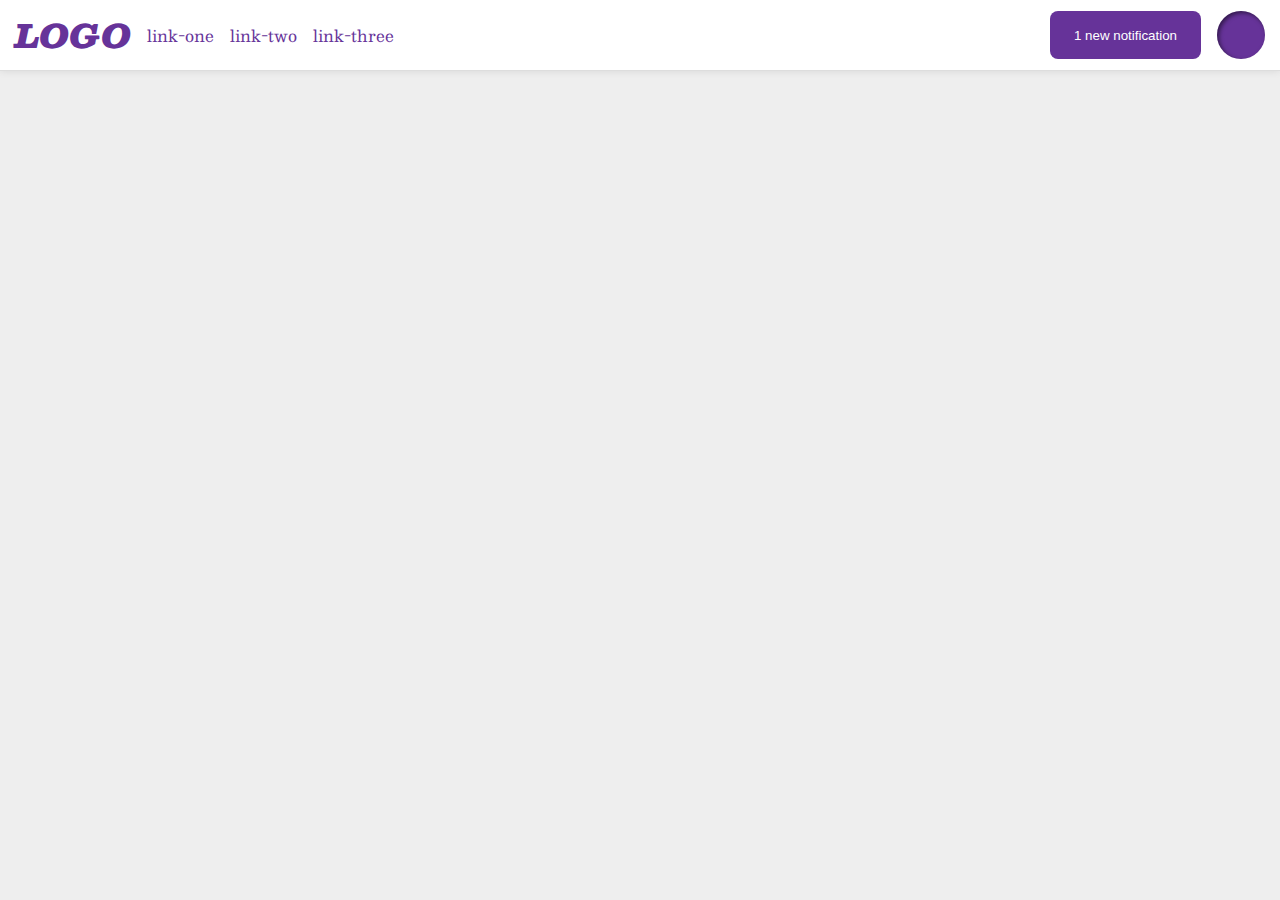
<file: flex/03-flex-header-2/index.html>
<!DOCTYPE html>
<html lang="en">
  <head>
    <meta charset="UTF-8" />
    <meta http-equiv="X-UA-Compatible" content="IE=edge" />
    <meta name="viewport" content="width=device-width, initial-scale=1.0" />
    <title>Flex Header 2</title>
    <link rel="stylesheet" href="style.css" />
  </head>
  <body>
    <div class="header">
      <div class="left-side">
        <div class="logo">LOGO</div>
        <ul class="links">
          <li><a href="google.com">link-one</a></li>
          <li><a href="google.com">link-two</a></li>
          <li><a href="google.com">link-three</a></li>
        </ul>
      </div>
      <div class="right-side">
        <button class="notifications">1 new notification</button>
        <div class="profile-image"></div>
      </div>
    </div>
  </body>
</html>
</file>
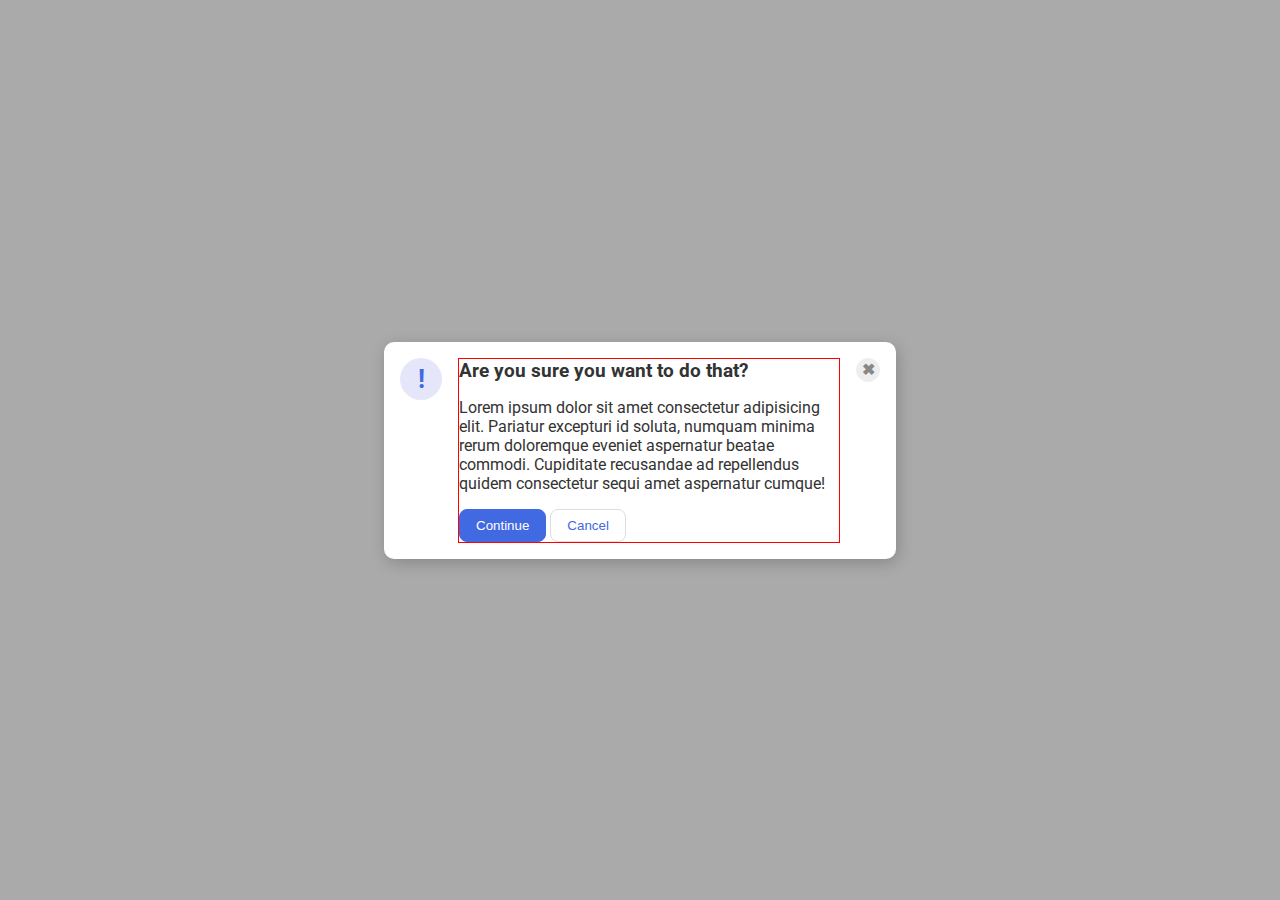
<file: flex/05-flex-modal/index.html>
<!DOCTYPE html>
<html lang="en">
  <head>
    <meta charset="UTF-8" />
    <meta http-equiv="X-UA-Compatible" content="IE=edge" />
    <meta name="viewport" content="width=device-width, initial-scale=1.0" />
    <link rel="stylesheet" href="style.css" />
    <title>Modal</title>
  </head>
  <body>
    <div class="modal">
      <div class="icon">!</div>
      <div class="main-container">
        <div class="header">Are you sure you want to do that?</div>
        <div class="text">
          Lorem ipsum dolor sit amet consectetur adipisicing elit. Pariatur excepturi id soluta, numquam minima rerum doloremque eveniet aspernatur beatae commodi. Cupiditate recusandae ad repellendus
          quidem consectetur sequi amet aspernatur cumque!
        </div>
        <div class="buttons">
          <button class="continue">Continue</button>
          <button class="cancel">Cancel</button>
        </div>
      </div>
      <button class="close-button">✖</button>
    </div>
  </body>
</html>
</file>
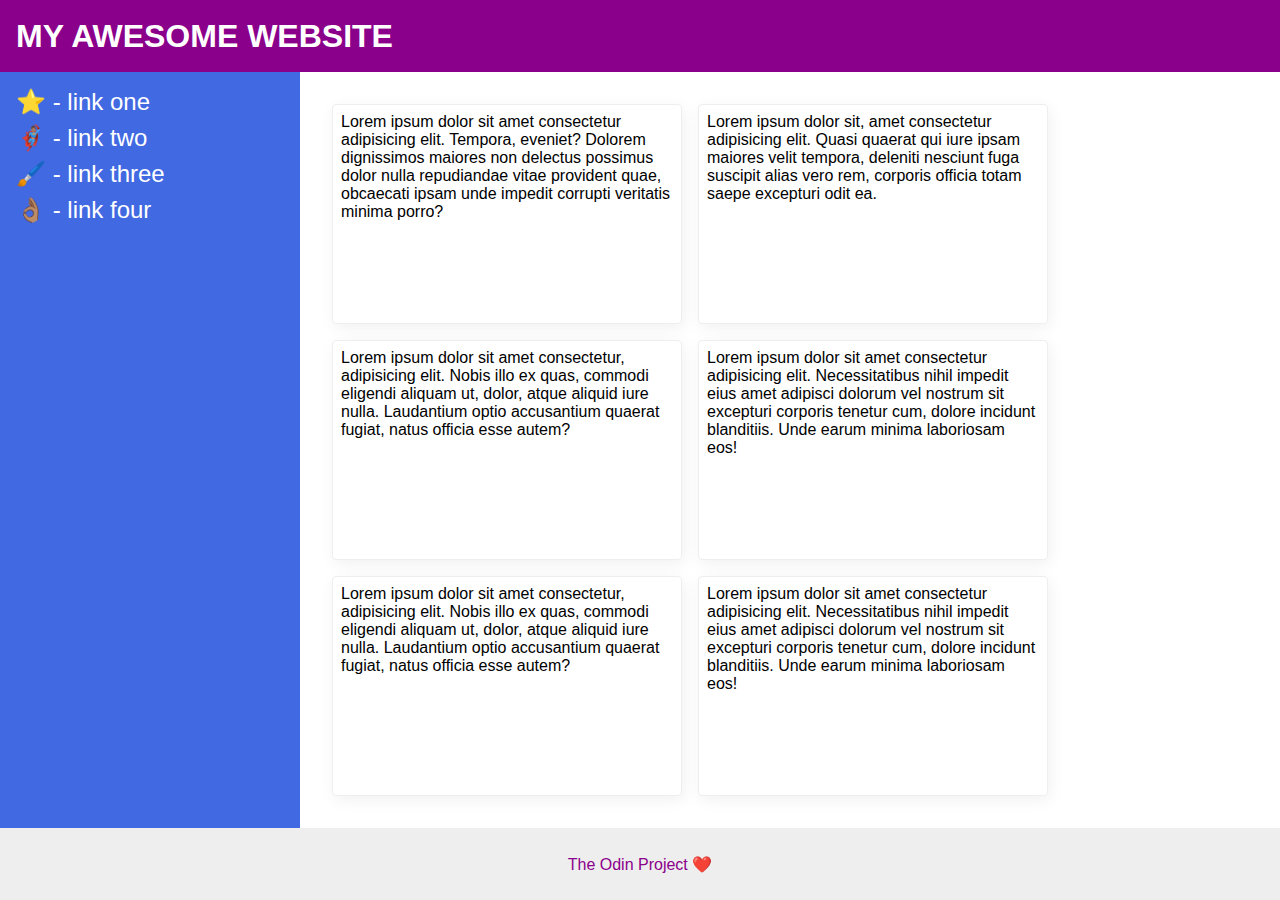
<file: flex/07-flex-layout-2/index.html>
<!DOCTYPE html>
<html lang="en">
  <head>
    <meta charset="UTF-8" />
    <meta http-equiv="X-UA-Compatible" content="IE=edge" />
    <meta name="viewport" content="width=device-width, initial-scale=1.0" />
    <title>The Holy Grail</title>
    <link rel="stylesheet" href="style.css" />
  </head>
  <body>
    <div class="header">MY AWESOME WEBSITE</div>

    <div class="main">
      <div class="sidebar">
        <ul>
          <li><a href="#">⭐ - link one</a></li>
          <li><a href="#">🦸🏽‍♂️ - link two</a></li>
          <li><a href="#">🖌️ - link three</a></li>
          <li><a href="#">👌🏽 - link four</a></li>
        </ul>
      </div>
      <div class="card-container">
        <div class="card">
          Lorem ipsum dolor sit amet consectetur adipisicing elit. Tempora, eveniet? Dolorem dignissimos maiores non delectus possimus dolor nulla repudiandae vitae provident quae, obcaecati ipsam
          unde impedit corrupti veritatis minima porro?
        </div>
        <div class="card">
          Lorem ipsum dolor sit, amet consectetur adipisicing elit. Quasi quaerat qui iure ipsam maiores velit tempora, deleniti nesciunt fuga suscipit alias vero rem, corporis officia totam saepe
          excepturi odit ea.
        </div>
        <div class="card">
          Lorem ipsum dolor sit amet consectetur, adipisicing elit. Nobis illo ex quas, commodi eligendi aliquam ut, dolor, atque aliquid iure nulla. Laudantium optio accusantium quaerat fugiat, natus
          officia esse autem?
        </div>
        <div class="card">
          Lorem ipsum dolor sit amet consectetur adipisicing elit. Necessitatibus nihil impedit eius amet adipisci dolorum vel nostrum sit excepturi corporis tenetur cum, dolore incidunt blanditiis.
          Unde earum minima laboriosam eos!
        </div>
        <div class="card">
          Lorem ipsum dolor sit amet consectetur, adipisicing elit. Nobis illo ex quas, commodi eligendi aliquam ut, dolor, atque aliquid iure nulla. Laudantium optio accusantium quaerat fugiat, natus
          officia esse autem?
        </div>
        <div class="card">
          Lorem ipsum dolor sit amet consectetur adipisicing elit. Necessitatibus nihil impedit eius amet adipisci dolorum vel nostrum sit excepturi corporis tenetur cum, dolore incidunt blanditiis.
          Unde earum minima laboriosam eos!
        </div>
      </div>
    </div>
    <div class="footer">The Odin Project ❤️</div>
  </body>
</html>
</file>
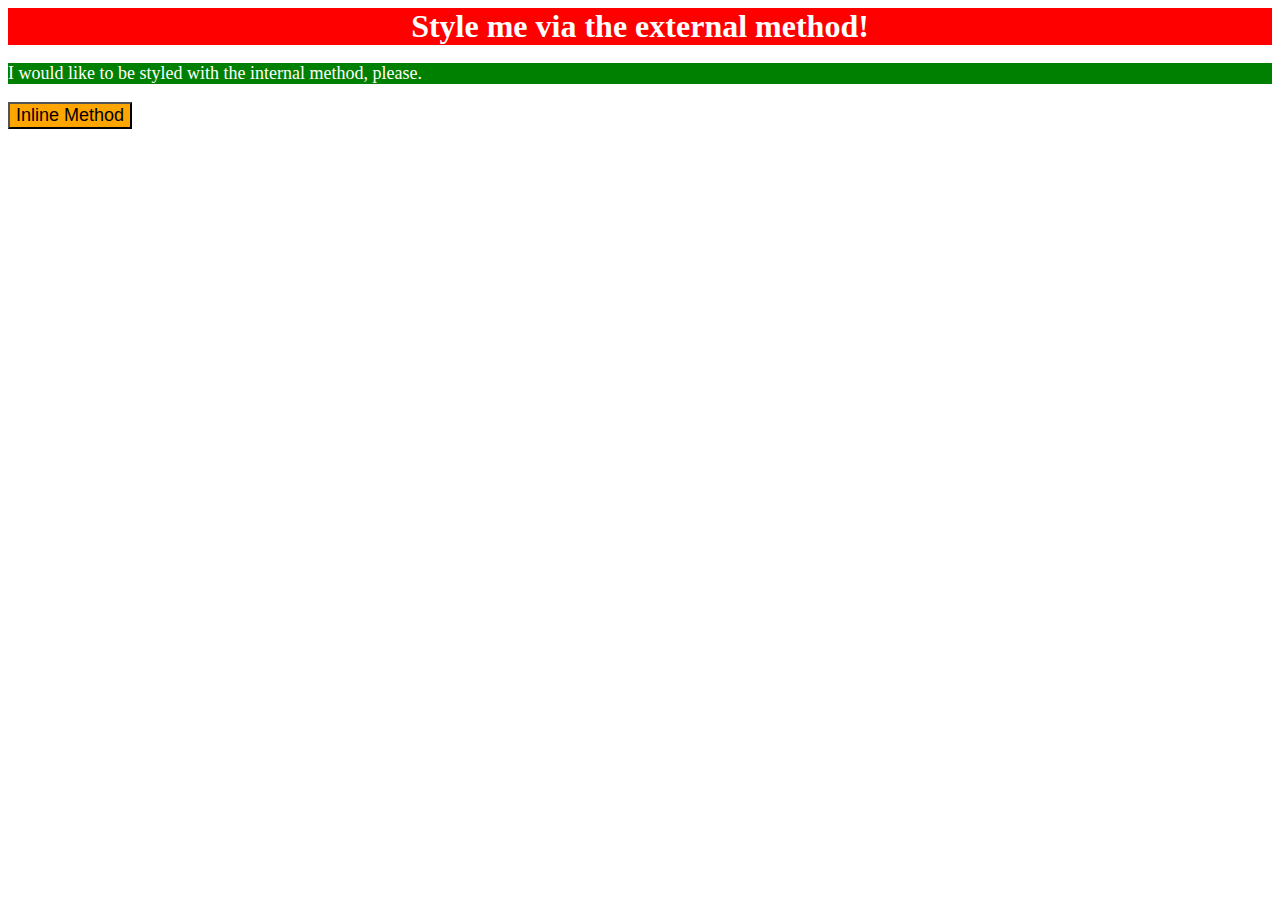
<file: foundations/01-css-methods/index.html>
<!DOCTYPE html>
<html lang="en">
  <head>
    <meta charset="UTF-8" />
    <meta http-equiv="X-UA-Compatible" content="IE=edge" />
    <meta name="viewport" content="width=device-width, initial-scale=1.0" />
    <link rel="stylesheet" href="styles.css" />
    <style>
      p {
        background-color: green;
        color: white;
        font-size: 18px;
      }
    </style>
    <title>Methods for Adding CSS</title>
  </head>
  <body>
    <div>Style me via the external method!</div>
    <p>I would like to be styled with the internal method, please.</p>
    <button style="background-color: orange; font-size: 18px">Inline Method</button>
  </body>
</html>
</file>
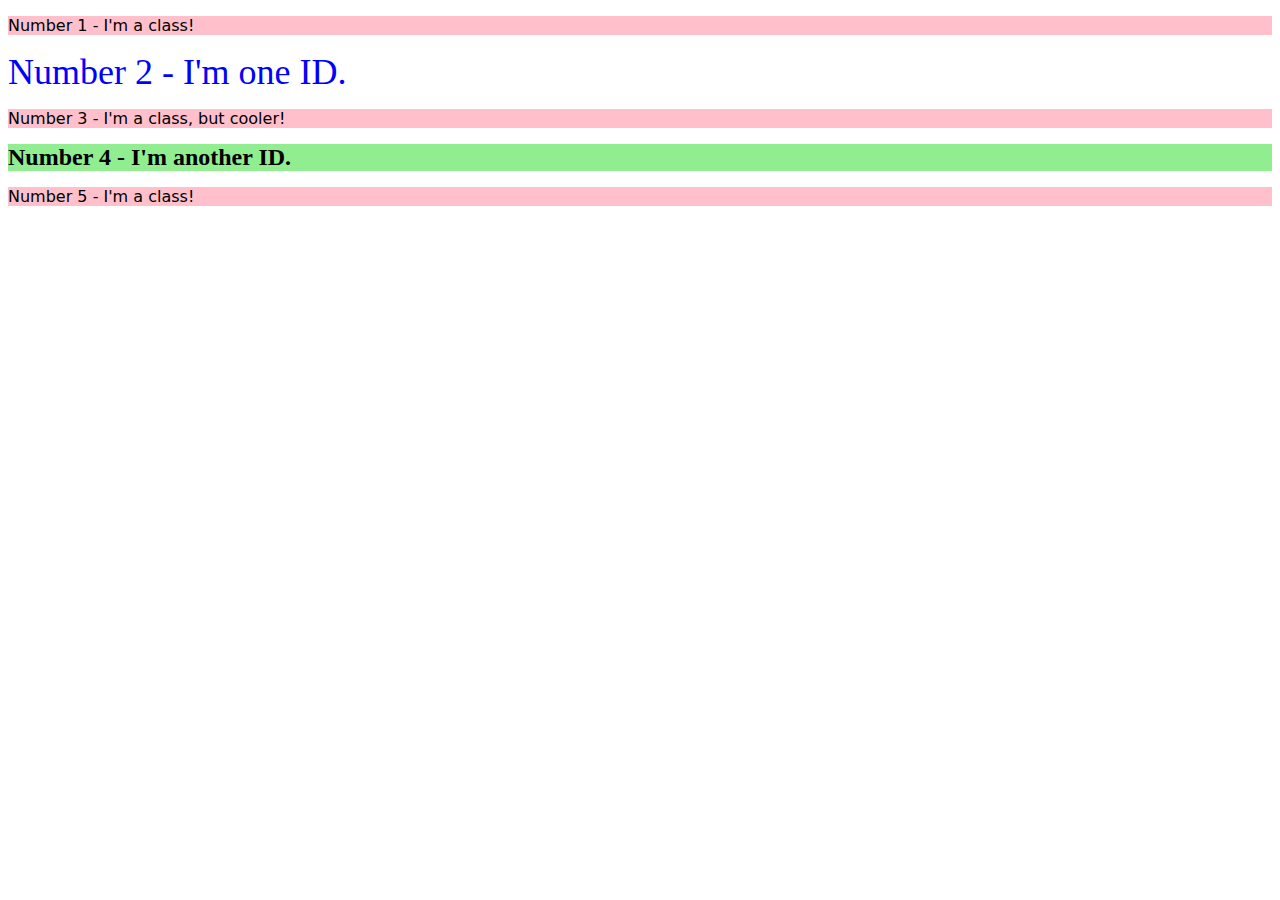
<file: foundations/02-class-id-selectors/index.html>
<!DOCTYPE html>
<html lang="en">
  <head>
    <meta charset="UTF-8" />
    <meta http-equiv="X-UA-Compatible" content="IE=edge" />
    <meta name="viewport" content="width=device-width, initial-scale=1.0" />
    <title>Class and ID Selectors</title>
    <link rel="stylesheet" href="style.css" />
  </head>
  <body>
    <p class="odd" id="first">Number 1 - I'm a class!</p>
    <div id="second">Number 2 - I'm one ID.</div>
    <p class="odd" id="third">Number 3 - I'm a class, but cooler!</p>
    <div id="fourth">Number 4 - I'm another ID.</div>
    <p class="odd" id="fifth">Number 5 - I'm a class!</p>
  </body>
</html>
</file>
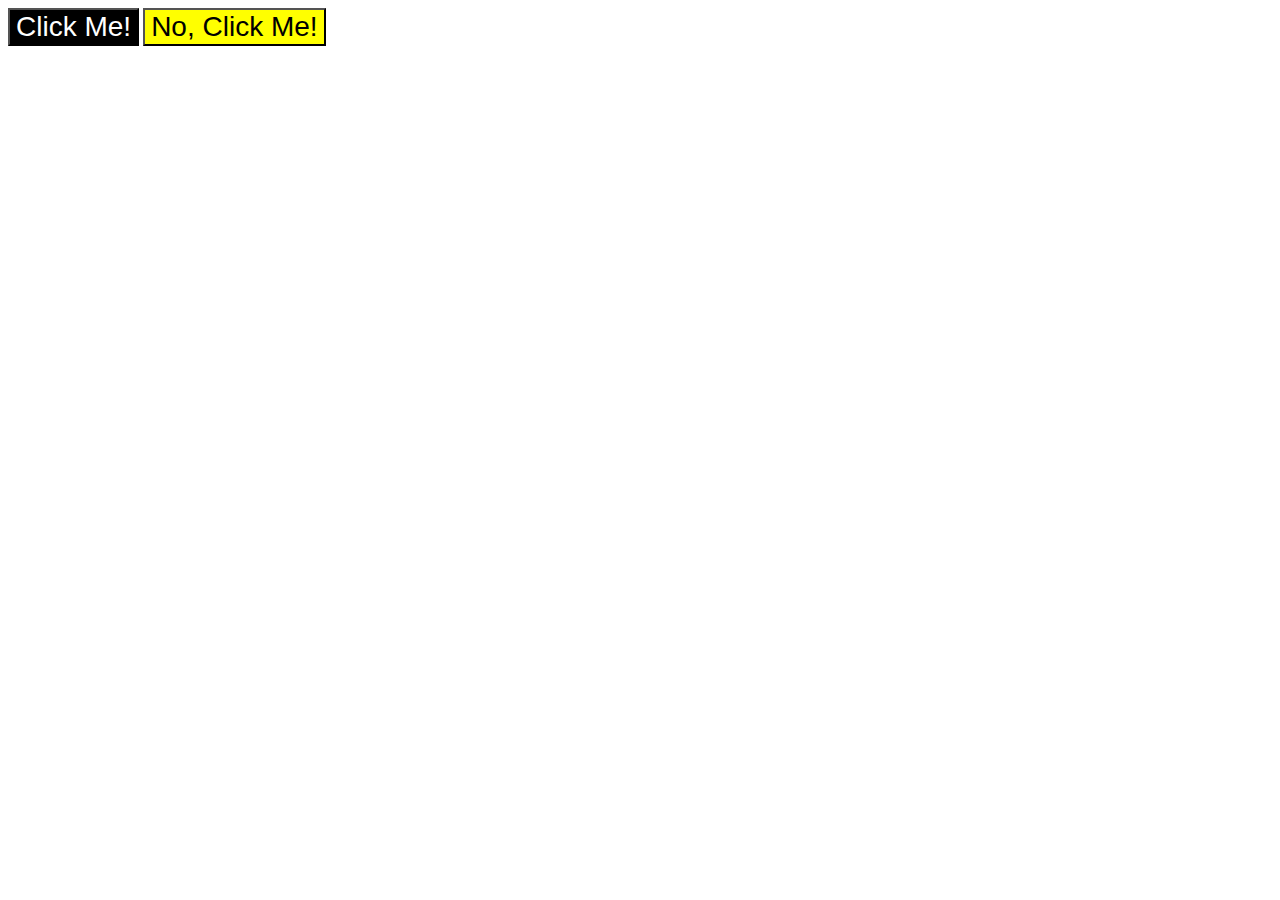
<file: foundations/03-grouping-selectors/index.html>
<!DOCTYPE html>
<html lang="en">
  <head>
    <meta charset="UTF-8" />
    <meta http-equiv="X-UA-Compatible" content="IE=edge" />
    <meta name="viewport" content="width=device-width, initial-scale=1.0" />
    <title>Grouping Selectors</title>
    <link rel="stylesheet" href="style.css" />
  </head>
  <body>
    <button class="one">Click Me!</button>
    <button class="two">No, Click Me!</button>
  </body>
</html>
</file>
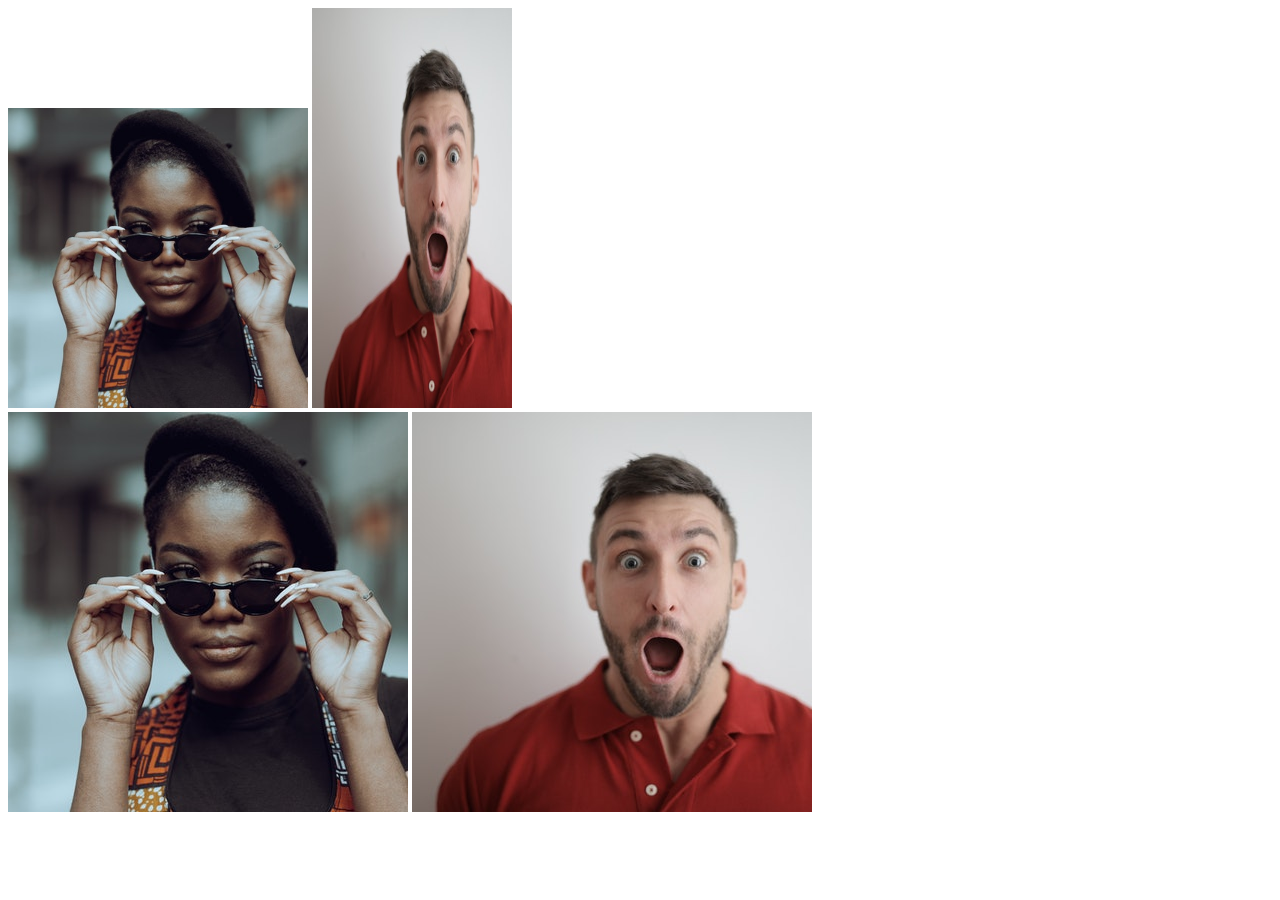
<file: foundations/04-chaining-selectors/index.html>
<!DOCTYPE html>
<html lang="en">
  <head>
    <meta charset="UTF-8" />
    <meta http-equiv="X-UA-Compatible" content="IE=edge" />
    <meta name="viewport" content="width=device-width, initial-scale=1.0" />
    <title>Chaining Selectors</title>
    <link rel="stylesheet" href="style.css" />
  </head>
  <body>
    <!-- Check image source path. Review Foundations lesson - Links and Images -->
    <!-- Use the classes BELOW this line -->
    <div>
      <img class="avatar proportioned" src="./images/pexels-katho-mutodo-8434791.jpg" alt="Woman with glasses" />
      <img class="avatar distorted" src="./images/pexels-andrea-piacquadio-3777931.jpg" alt="Man with surprised expression" />
    </div>
    <!-- Use the classes ABOVE this line -->
    <div>
      <img class="original proportioned" src="./images/pexels-katho-mutodo-8434791.jpg" alt="Woman with glasses" />
      <img class="original distorted" src="./images/pexels-andrea-piacquadio-3777931.jpg" alt="Man with surprised expression" />
    </div>
  </body>
</html>
</file>
<file: flex/03-flex-header-2/style.css>
/* this is some magical font-importing.  
you'll learn about it later. */
@import url('https://fonts.googleapis.com/css2?family=Besley:ital,wght@0,400;1,900&display=swap');
* {
  padding: 0;
  margin: 0;
  box-sizing: border-box;
}
body {
  margin: 0;
  background: #eee;
  font-family: Besley, serif;
}

.header {
  background: white;
  border-bottom: 1px solid #ddd;
  box-shadow: 0 0 8px rgba(0, 0, 0, 0.1);
  padding: 8px 15px;
  display: flex;
  align-items: center;
}

.left-side {
  display: flex;
  flex-grow: 1;
  gap: 16px;
}

.right-side {
  display: flex;
  gap: 16px;
}

.profile-image {
  background: rebeccapurple;
  box-shadow: inset 2px 2px 4px rgba(0, 0, 0, 0.5);
  border-radius: 50%;
  width: 48px;
  height: 48px;
}

.logo {
  color: rebeccapurple;
  font-size: 32px;
  font-weight: 900;
  font-style: italic;
}

button {
  border: none;
  border-radius: 8px;
  background: rebeccapurple;
  color: white;
  padding: 8px 24px;
}

a {
  /* this removes the line under our links */
  text-decoration: none;
  color: rebeccapurple;
}

ul {
  list-style-type: none;
  display: flex;
  align-items: center;
  gap: 16px;
}
</file>
<file: flex/05-flex-modal/style.css>
@import url('https://fonts.googleapis.com/css2?family=Roboto:wght@400;700&display=swap');

html,
body {
  height: 100%;
}

body {
  font-family: Roboto, sans-serif;
  margin: 0;
  background: #aaa;
  color: #333;
  /* I'll give you this one for free lol */
  display: flex;
  align-items: center;
  justify-content: center;
}

.modal {
  background: white;
  width: 480px;
  border-radius: 10px;
  box-shadow: 2px 4px 16px rgba(0, 0, 0, 0.2);
  padding: 16px;
  display: flex;
  gap: 16px;
}

.icon {
  color: royalblue;
  font-size: 26px;
  font-weight: 700;
  background: lavender;
  width: 42px;
  height: 42px;
  border-radius: 50%;
  display: flex;
  align-items: center;
  justify-content: center;
  flex-shrink: 0;
}

.main-container {
  display: flex;
  flex-direction: column;
  gap: 16px;
  border: 1px solid red;
}
.header {
  font-weight: bold;
  font-size: 1.2rem;
}

.close-button {
  background: #eee;
  border-radius: 50%;
  color: #888;
  font-weight: 800;
  font-size: 16px;
  height: 24px;
  width: 24px;
  display: flex;
  align-items: center;
  justify-content: center;
  border: 1px solid #eee;
  padding: 0;
  flex-shrink: 0;
}

button {
  cursor: pointer;
  padding: 8px 16px;
  border-radius: 8px;
}

button.continue {
  background: royalblue;
  border: 1px solid royalblue;
  color: white;
}

button.cancel {
  background: white;
  border: 1px solid #ddd;
  color: royalblue;
}
</file>
<file: flex/07-flex-layout-2/style.css>
* {
  padding: 0;
  margin: 0;
  box-sizing: border-box;
}

body {
  font-family: -apple-system, BlinkMacSystemFont, 'Segoe UI', Roboto, Oxygen, Ubuntu, Cantarell, 'Open Sans', 'Helvetica Neue', sans-serif;
  min-height: 100vh;
  display: flex;
  flex-direction: column;
}

.header {
  height: 72px;
  background: darkmagenta;
  color: white;
  font-size: 32px;
  font-weight: 900;
  display: flex;
  align-items: center;
  padding-left: 16px;
}

.footer {
  height: 72px;
  background: #eee;
  color: darkmagenta;
}

.main {
  display: flex;
  flex-grow: 1;
}

.sidebar {
  width: 300px;
  background: royalblue;
  box-sizing: border-box;
  display: flex;
  flex-shrink: 0;
  padding: 16px;
}

.sidebar ul {
  display: flex;
  flex-direction: column;
  list-style: none;
  gap: 8px;
}

.sidebar ul li a {
  color: #fff;
  text-decoration: none;
  font-size: 24px;
}

.card-container {
  display: flex;
  padding: 32px;
  gap: 16px;
  flex-wrap: wrap;
}

.card {
  border: 1px solid #eee;
  box-shadow: 2px 4px 16px rgba(0, 0, 0, 0.06);
  border-radius: 4px;
  padding: 8px;
  width: 350px;
}

.footer {
  justify-content: center;
  align-items: center;
  display: flex;
}
</file>
<file: foundations/01-css-methods/styles.css>
div {
  color: white;
  background-color: red;
  font-size: 32px;
  font-weight: bold;
  text-align: center;
}
</file>
<file: foundations/02-class-id-selectors/style.css>
.odd {
  background-color: #ffc0cb;
  font-family: Verdana, 'DejaVu Sans', sans-serif;
}

#second {
  color: #0000ff;
  font-size: 36px;
}

.odd #third,
#fourth {
  font-size: 24px;
}

#fourth {
  background-color: #90ee90;
  font-weight: bold;
}
</file>
<file: foundations/03-grouping-selectors/style.css>
.one,
.two {
  font-family: Helvetica, 'Times New Roman', sans-serif;
  font-size: 28px;
}

.one {
  background-color: black;
  color: #fff;
}

.two {
  background-color: #ffff00;
}
</file>
<file: foundations/04-chaining-selectors/style.css>
/* Add CSS Styling */

.avatar.proportioned {
  width: 300px;
}

.avatar.distorted {
  width: 200px;
  height: 400px;
}
</file>
